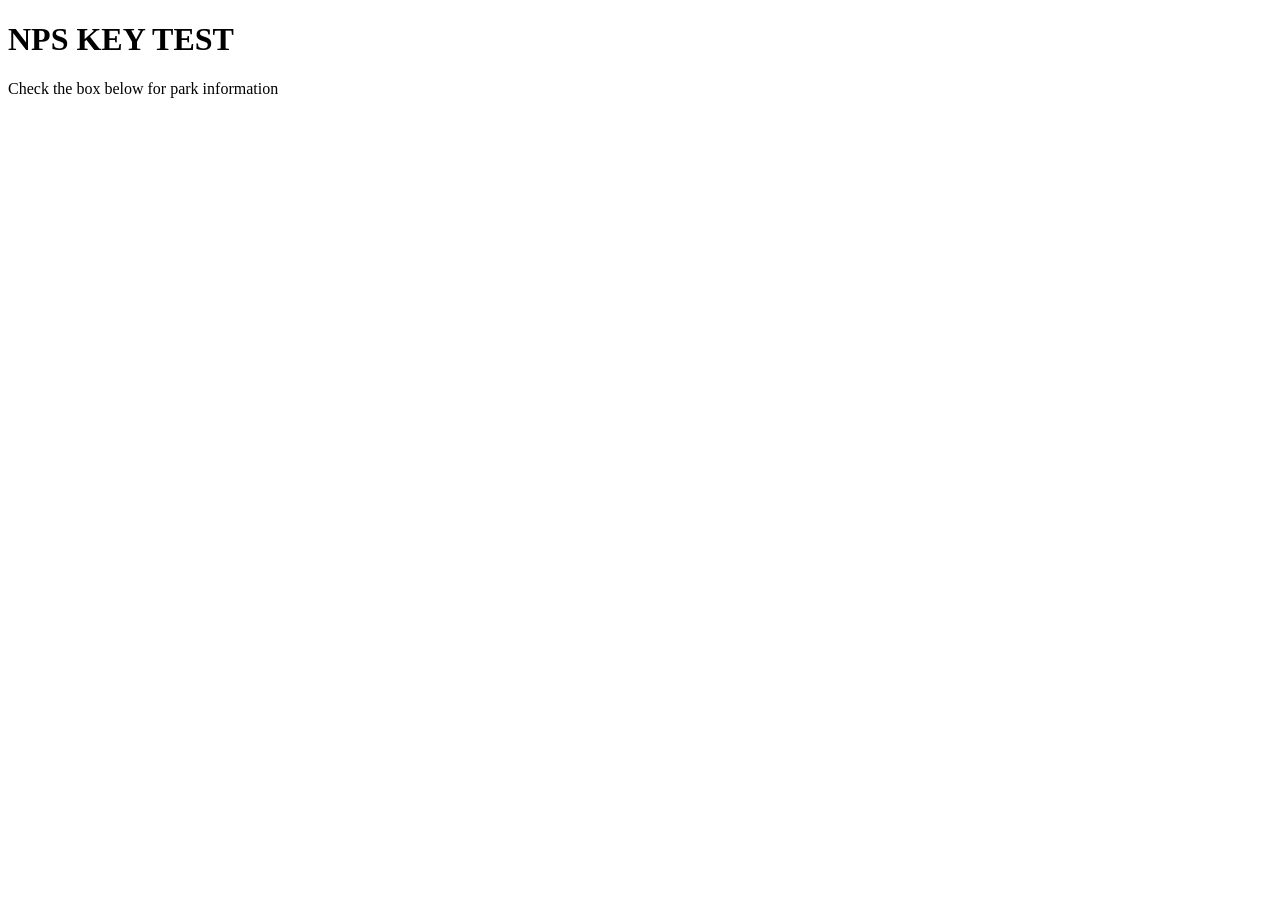
<file: src/key-test.html>
<!DOCTYPE html>
<html lang="en">
<head>
    <meta charset="UTF-8">
    <meta name="viewport" content="width=device-width, initial-scale=1.0">
    <title>NPS KEY TEST</title>
    <script type="module" src="./js/key-test.js" defer></script>
</head>
<body>
    <h1>NPS KEY TEST</h1>
    <p>Check the box below for park information</p>
    <p id="park-info"></p>
</body>
</html>
</file>
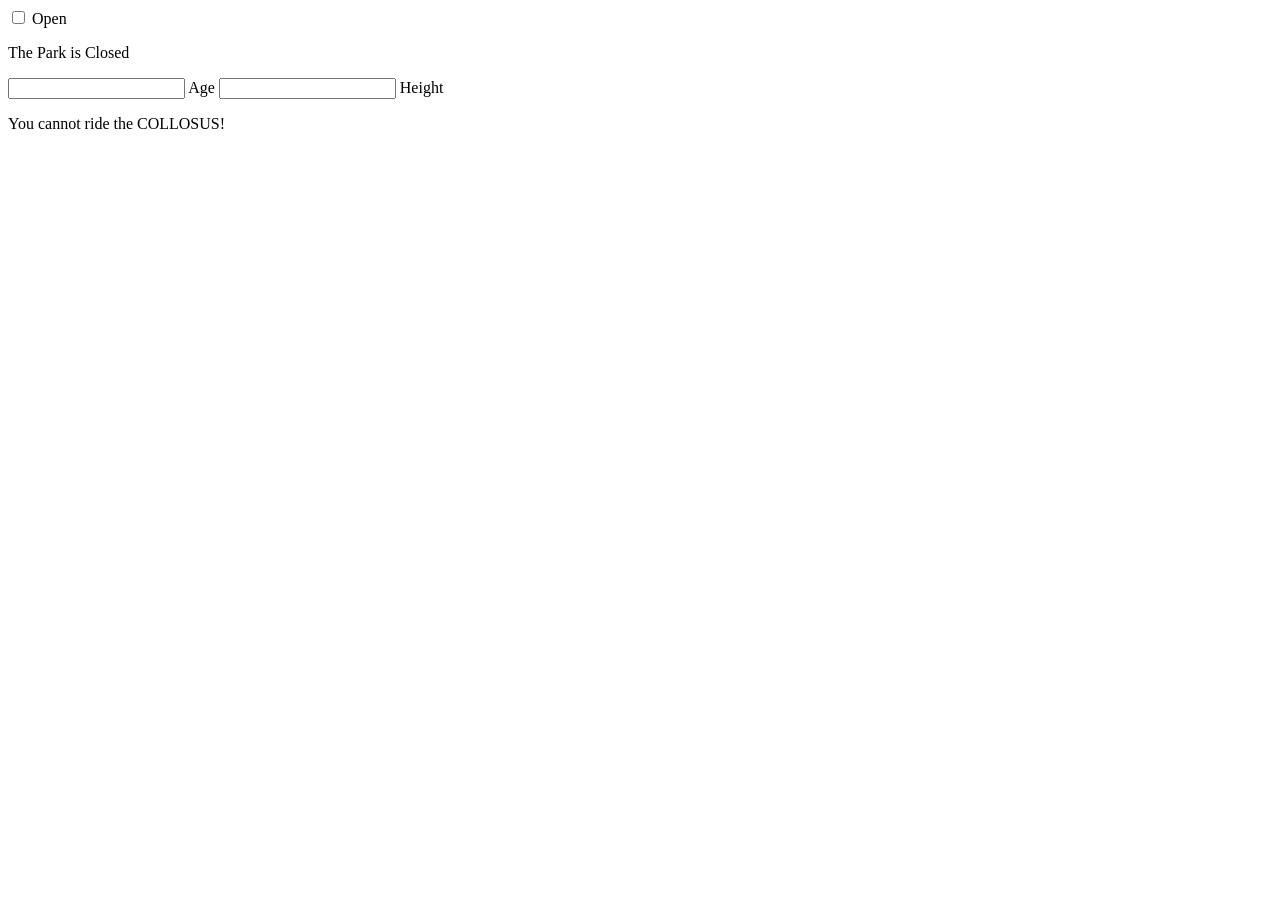
<file: src/public/conditions.html>
<!DOCTYPE html>
<html lang="en">
<head>
    <meta charset="UTF-8">
    <meta name="viewport" content="width=device-width, initial-scale=1.0">
    <title>Document</title>
</head>
<body>
    <input type="checkbox" name="open" id="open">
    <label for="open">Open</label>
    <div>
        <p id="parkStatus">The Park is Closed</p>
    </div>
    <div>
        <input type="text" name="age" id="age">
        <label for="age">Age</label>
        <input type="text" name="height" id="height">
        <label for="height">Height</label>
        <p id="ride">You cannot ride the COLLOSUS!</p>
    </div>
</body>
</html>

<script>
    const checkbox = document.querySelector('#open');
    const parkStatus = document.querySelector('#parkStatus');
    const rideMessage = document.querySelector('#ride');

    checkbox.addEventListener('change', () => {
        if (checkbox.checked) {
            parkStatus.textContent = 'The Park is Open';
        } else {
            parkStatus.textContent = 'The Park is Closed';
        }
    });

    const ageInput = document.querySelector('#age');
    const heightInput = document.querySelector('#height');

    ageInput.addEventListener('input', checkRideEligibility);
    heightInput.addEventListener('input', checkRideEligibility);

    function checkRideEligibility() {
        const age = ageInput.value;
        const height = heightInput.value;

        if(age > 16 || (age>=14 && height >= 60)) {
            rideMessage.textContent = 'You can ride the COLLOSUS!';
        } else {
            rideMessage.textContent = 'You cannot ride the COLLOSUS!';
        }
    }
</script>
</file>
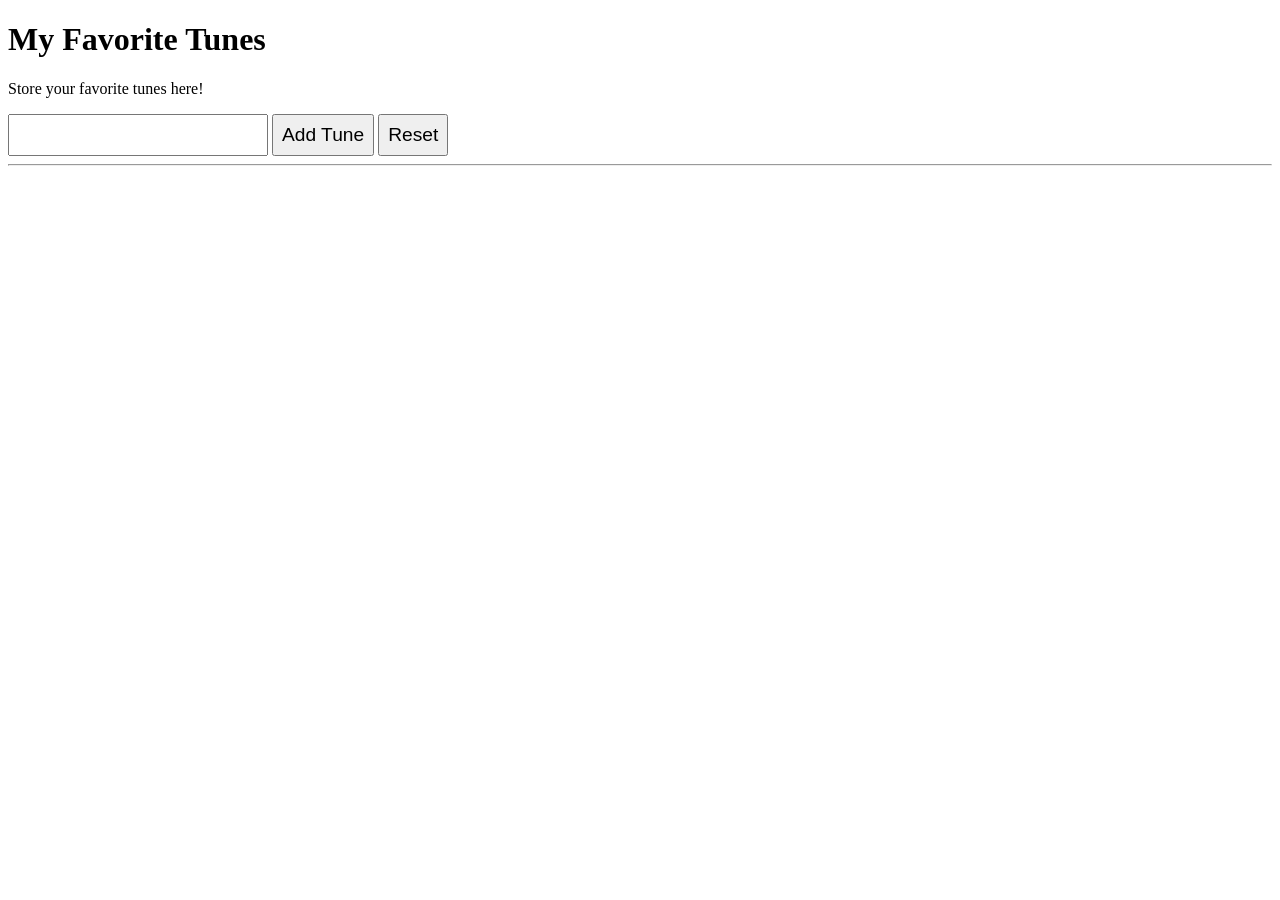
<file: src/public/scratch/favorite-tunes.html>
<!DOCTYPE html>
<html lang="en">
<head>
    <meta charset="UTF-8">
    <meta name="viewport" content="width=device-width, initial-scale=1.0">
    <title>Favorite Tunes</title>
    <style>
        input, button{
            font-size: 1.2rem;
            padding: .5rem;
        }
    </style>
</head>
<body>
    <h1>My Favorite Tunes</h1>
    <p>Store your favorite tunes here!</p>
    <form>
        <input name="tune">
        <button type="submit">Add Tune</button>
        <button type="button" id="reset-button">Reset</button>
    </form>
    <hr>
    <ul id="favorites-list"></ul>
</body>
</html>
<script>
    const params = new URLSearchParams(window.location.search);
    const tune = params.get("tune");
    const listobj = document.getElementById("favorites-list");
    const favoriteTunesString = localStorage.getItem("favorite-tunes");
    const favoriteTunes = favoriteTunesString ? JSON.parse(favoriteTunesString) : [];
    if(tune){
        favoriteTunes.push(tune);
        localStorage.setItem("favorite-tunes", JSON.stringify(favoriteTunes));
    }
    let listItems = favoriteTunes.map(tune => `<li>${tune}</li>`).join("");
    listobj.innerHTML = listItems;

    document.getElementById("reset-button").addEventListener("click", () =>{
        localStorage.removeItem("favorite-tunes");
        listobj.innerHTML = "";
    });
</script>
</file>
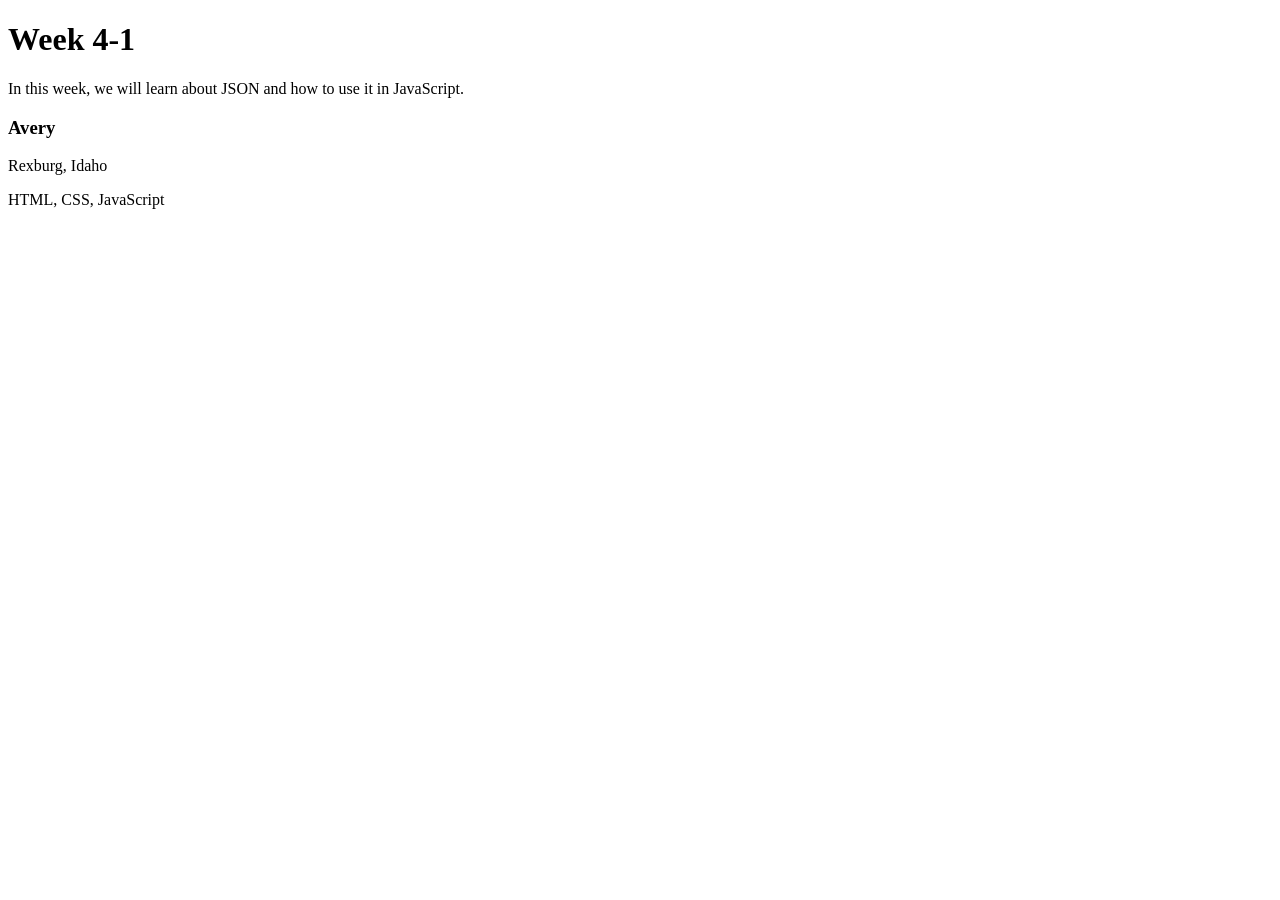
<file: src/public/scratch/jsonpractice.html>
<!DOCTYPE html>
<html lang="en">

<head>
    <meta charset="UTF-8">
    <meta name="viewport" content="width=device-width, initial-scale=1.0">
    <title>Document</title>
</head>

<body>
    <h1>Week 4-1</h1>
    <p>In this week, we will learn about JSON and how to use it in JavaScript.</p>
    <div id="student-data"></div>
</body>
<script>
    function getStudent() {
        fetch('./data/student.json').then(getStudentData).then(displayStudentData);
    }

    function getStudentData(response) {
        return response.json();
    }

    function displayStudentData(data) {
        console.log(data);
    }

    function getStudentCompact() {
        fetch('./data/student.json').then(response => response.json()).then(data => console.log(data));
    }
    
    const studentData = document.getElementById('student-data');
    
    function displayStudentDataInHTML(data) {
        const display = `
            <h3>${data.name}</h3>
            <p>${data.address.city}, ${data.address.state}</p>
            <p>${data.skills.join(", ")}</p>`;
        studentData.innerHTML = display;
    }

    async function getStudentAsync() {
        const response = await fetch('./data/student.json')
        const data = await response.json()
        displayStudentDataInHTML(data);
    }

    //getStudent();
    //getStudentCompact();
    getStudentAsync();
</script>

</html>
</file>
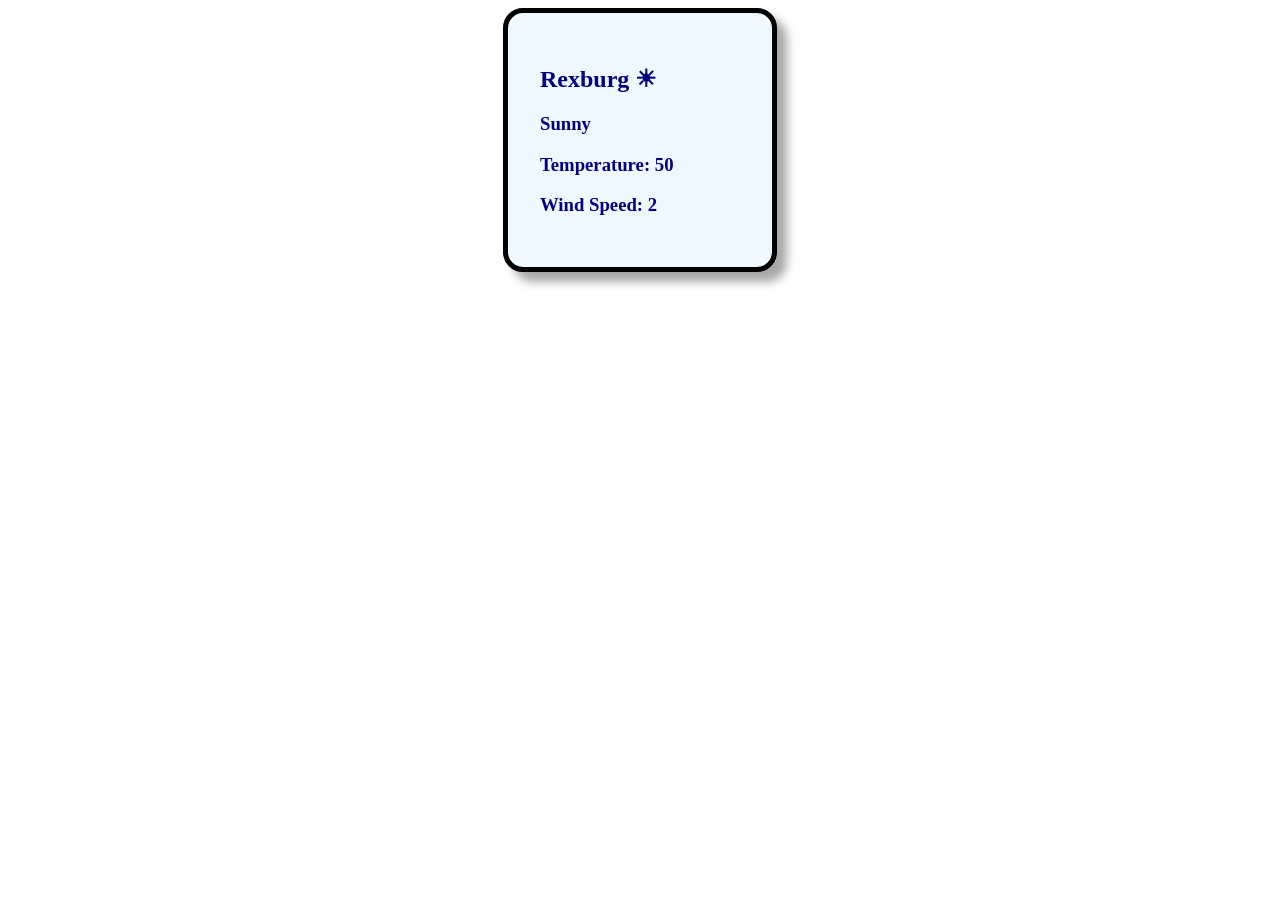
<file: src/public/scratch/weather.html>
<!DOCTYPE html>
<html lang="en">

<head>
    <meta charset="UTF-8">
    <meta name="viewport" content="width=device-width, initial-scale=1.0">
    <title>My Weather</title>
    <style>
        div {
            border: 5px solid black;
            background-color: aliceblue;
            color: navy;
            border-radius: 20px;
            box-shadow: 10px 10px 10px darkgray;
            max-width: 200px;
            margin: 0 auto;
            padding: 2rem;
        }
    </style>
    <script type="module" src="./weather-main.js" defer></script>
</head>

<body>
    <div id="weather">
        <h2>Location (icon)</h2>
        <h3>Current Condition</h3>
        <h3>Temperature</h3>
        <h3>Wind Speed</h3>
    </div>
</body>
</html>
</file>
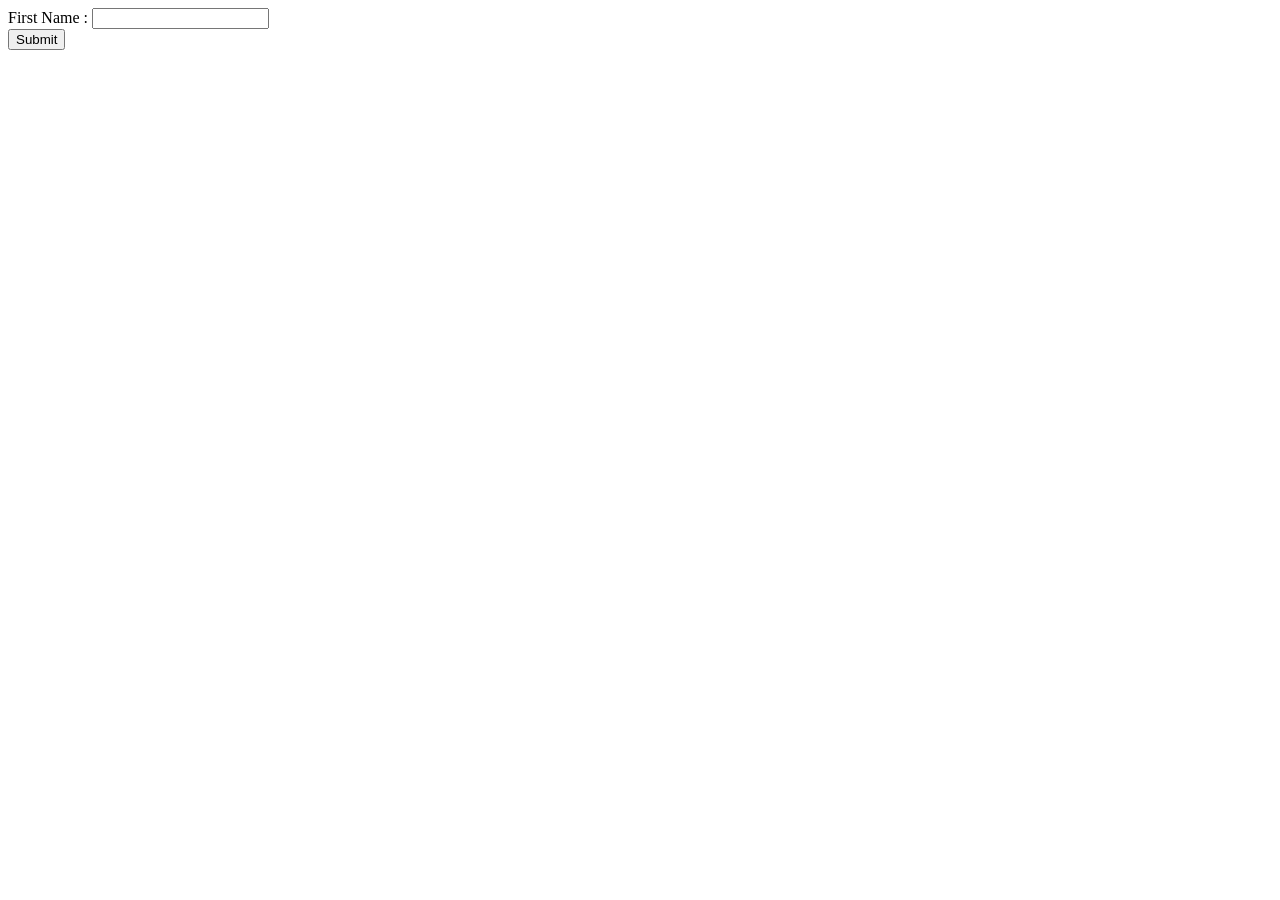
<file: src/public/week10/formtest.html>
<!DOCTYPE html>
<html lang="en">
<head>
    <meta charset="UTF-8">
    <meta name="viewport" content="width=device-width, initial-scale=1.0">
    <title>Form Test</title>
</head>
<body>
    <form id="myform">
        <div id="global-errors"></div>
        <div id="firstNameContainer">
            <label>First Name : 
                <input id="firstName" name="firstName" minlength="5" maxlength="50">
            </label>
            <div id="first-name-error"></div>
        </div>
        <button>Submit</button>
    </form>
</body>
<script>
    const myForm = document.getElementById("myForm")
    const firstNameInput = document.getElementById("firstName")
    const firstNameError = document.getElementById("first-name-error")

    function validateFirstName(){
        if(!firstNameInput.validity.valid){
            firstNameError.innerHTML = `<p>Name is not 5-50 characters</p>`
            return true
        }
        return false
    }

    firstNameInput.addEventListener("blur", () => {
        validateFirstName()
    })

    myForm.addEventListener("submit", (event) => {
        event.preventDefault()

        if(!validateFirstName()){
            document.getElementById("global-errors").innerHTML = `<p>Correct errors before submitting</p>`
            return;
        }
        event.submit()
    })
</script>
</html>
</file>
